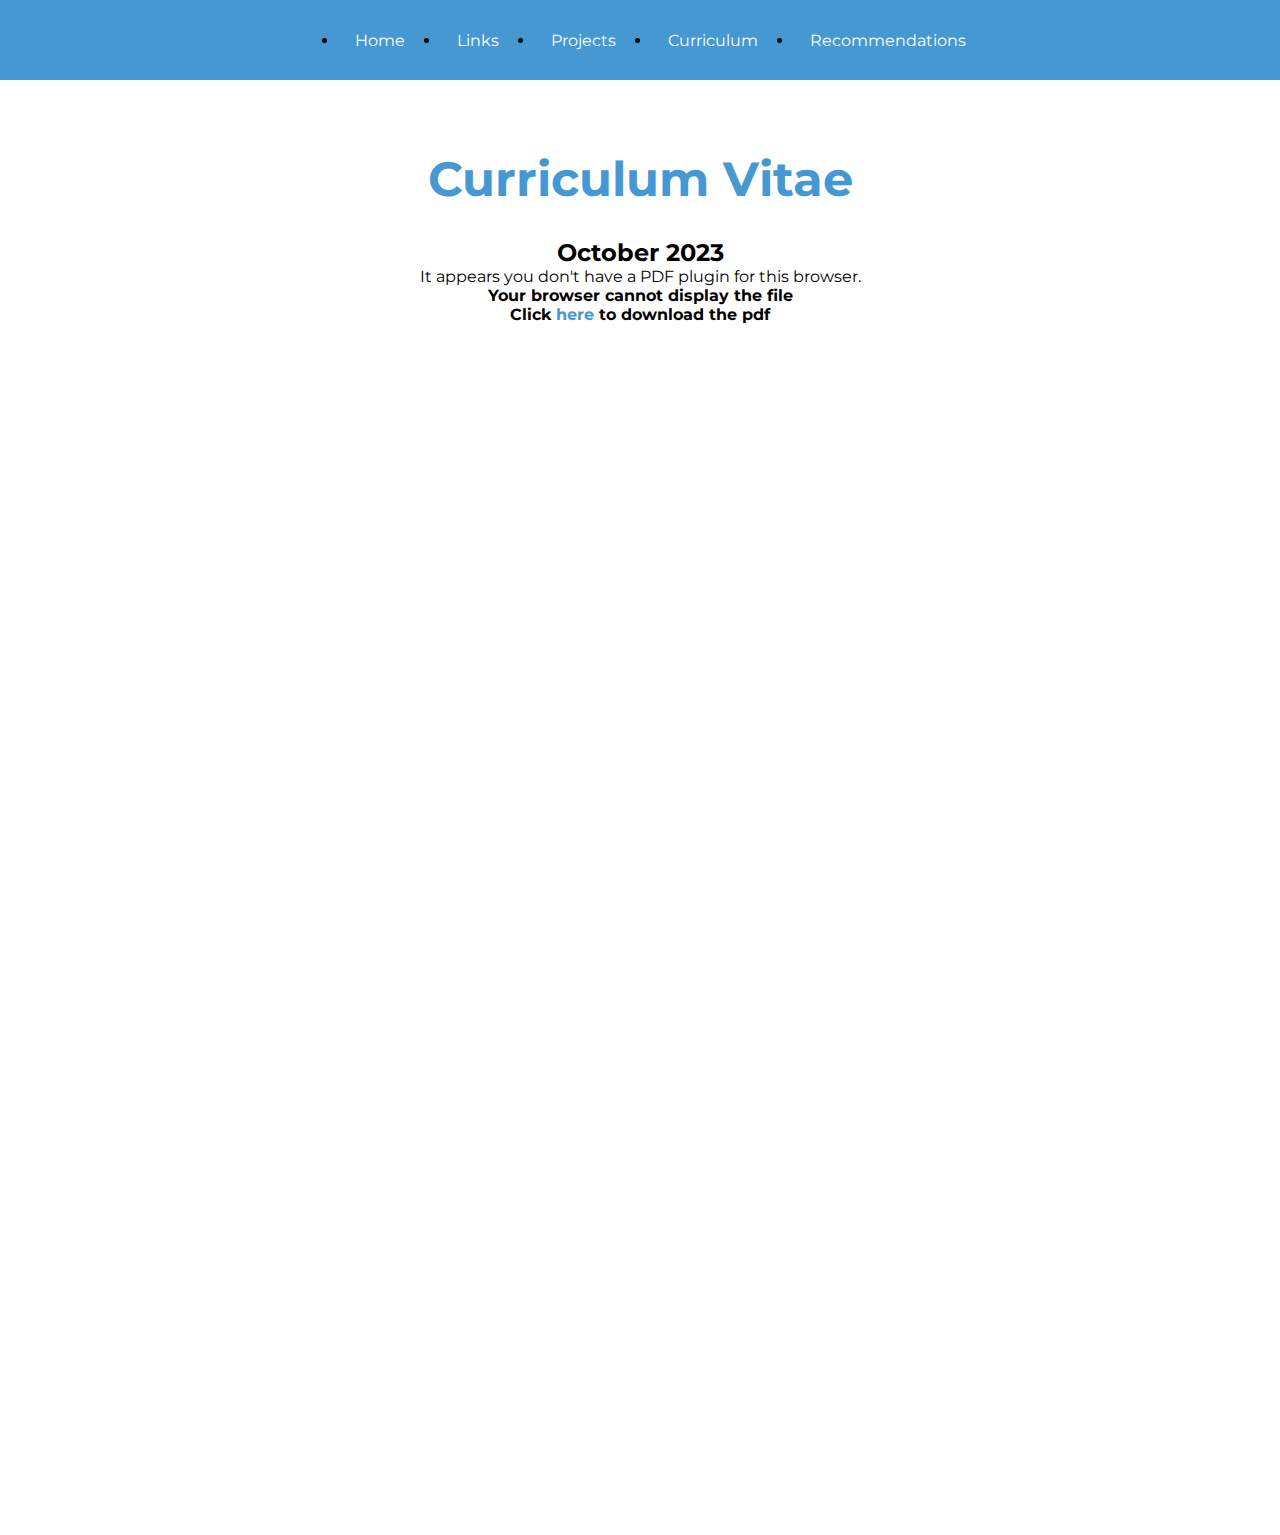
<file: curriculum.html>
<!DOCTYPE html>
<html>
  <head>
    <title>Curriculum | iamcosmo.com</title>
    <link href="https://cdn.jsdelivr.net/npm/bootstrap@5.0.0-beta2/dist/css/bootstrap.min.css" rel="stylesheet" integrity="sha384-BmbxuPwQa2lc/FVzBcNJ7UAyJxM6wuqIj61tLrc4wSX0szH/Ev+nYRRuWlolflfl" crossorigin="anonymous">
    <link rel='stylesheet' href='/public/stylesheets/style.css' />
    <link rel="icon" type="image/x-icon" href="/public/images/favicon.ico" />
  </head>
  <body>
    <ul class="nav centered">
      <li class="nav-item underline-">
        <a class="fs-3 nav-link active" aria-current="page" href="/#">Home</a>
      </li>
      <li class="nav-item underline-">
        <a class="fs-3 nav-link" href="/index.html#contact">Links</a>
      </li>
      <li class="nav-item underline-">
        <a class="fs-3 nav-link" href="/index.html#projects">Projects</a>
      </li>
      <li class="nav-item underline-">
        <a class="fs-3 nav-link" href="/curriculum.html">Curriculum</a>
      </li>
      <li class="nav-item underline-">
        <a class="fs-3 nav-link" href="/reco.html">Recommendations</a>
      </li>
    </ul>
    <div class="page-container static_page">
      <div class="container">
        <p class="title str gap centered-text">Curriculum Vitae</p>

        <div class="centered">
          <div class="centered-vertical centered-text block">
            <h2>October 2023</h2>
            <object class="centered-vertical" data="/public/images/cv_cosmo.pdf" type="application/pdf" height="1200px"> 
              <p class="fs-3">It appears you don't have a PDF plugin for this browser.</p>
              <p class="fs-3"><strong>Your browser cannot display the file<br>Click <a target="_blank" rel="noopener" rel="noreferrer" href="/public/images/cv_cosmo.pdf">here</a> to download the pdf</strong></p>
            </object>
          </div>
        </div>
      </div>
    </div>
    <script src="/public/javascripts/script.js" ></script>
    <script src="https://cdn.jsdelivr.net/npm/bootstrap@5.0.0-beta2/dist/js/bootstrap.bundle.min.js" integrity="sha384-b5kHyXgcpbZJO/tY9Ul7kGkf1S0CWuKcCD38l8YkeH8z8QjE0GmW1gYU5S9FOnJ0" crossorigin="anonymous"></script>
  </body>
</html>
</file>
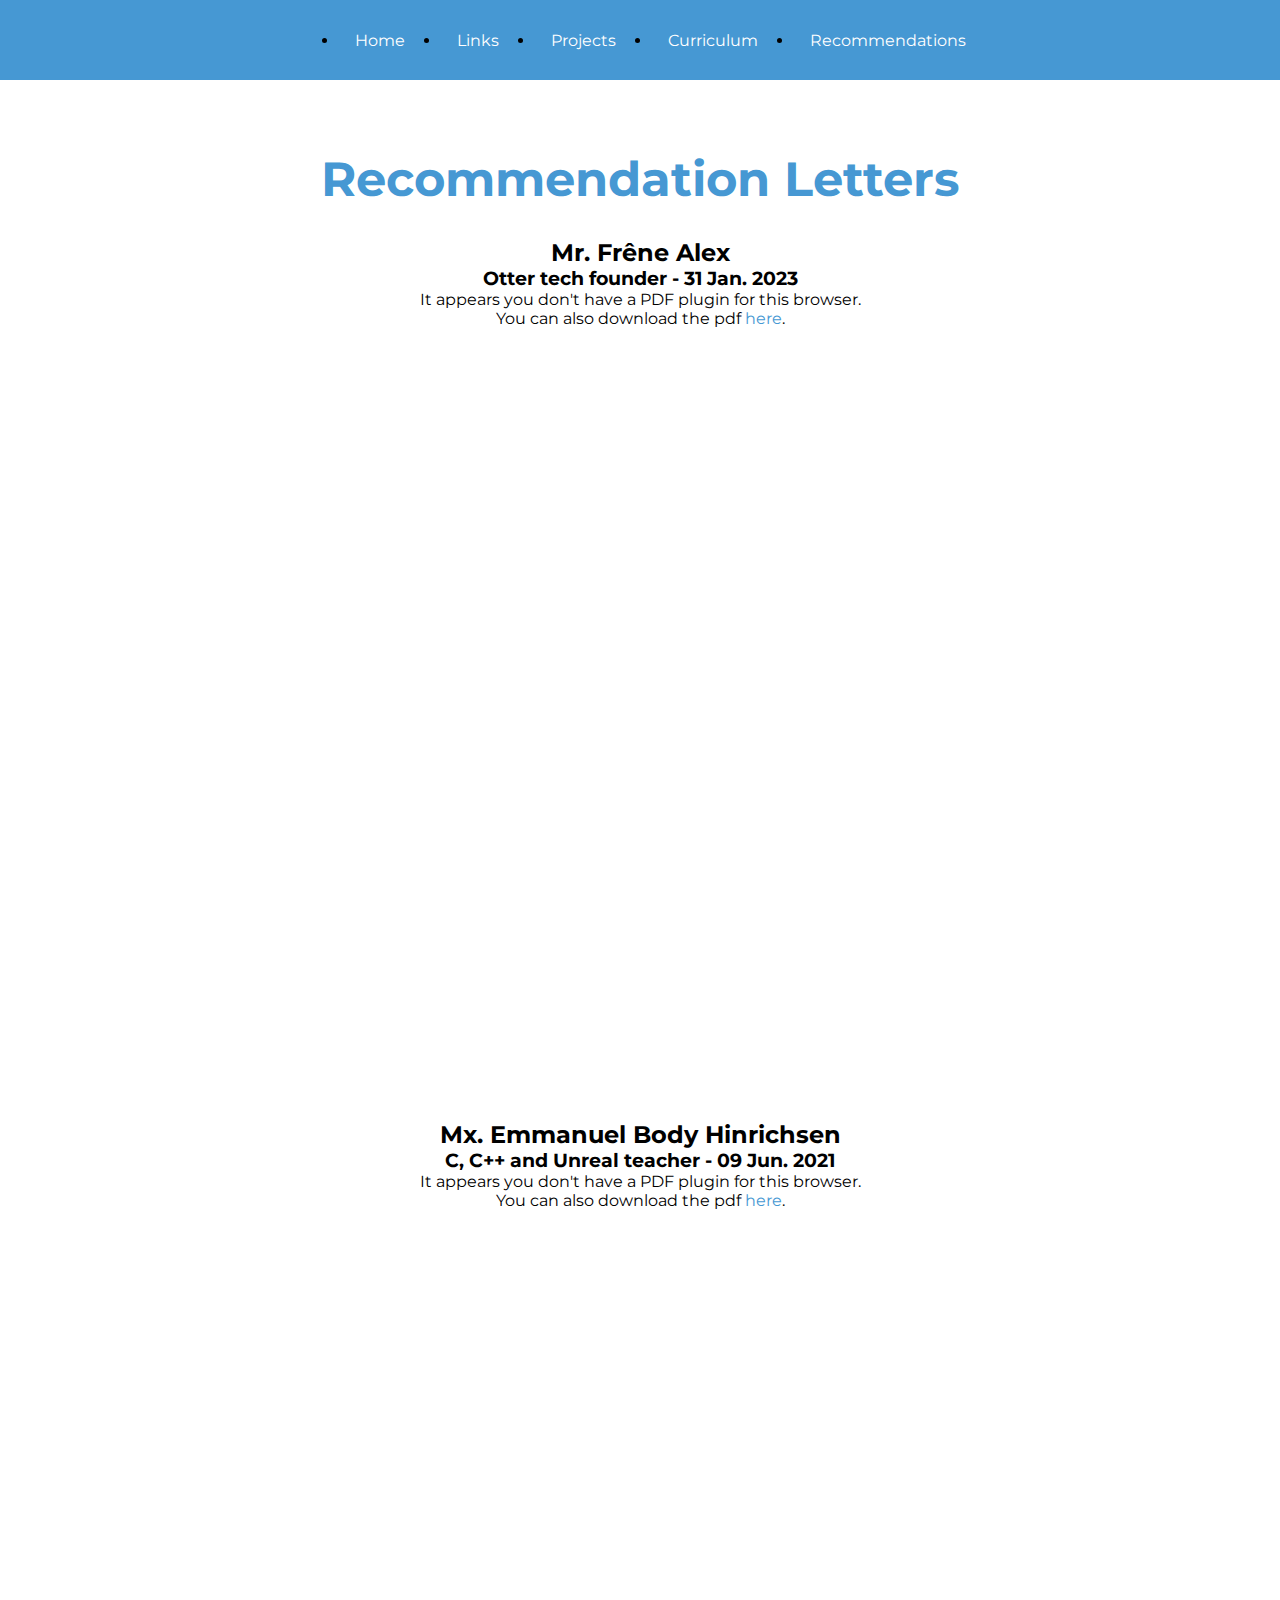
<file: reco.html>
<!DOCTYPE html>
<html>
  <head>
    <title>Recommendations | iamcosmo.com</title>
    <link href="https://cdn.jsdelivr.net/npm/bootstrap@5.0.0-beta2/dist/css/bootstrap.min.css" rel="stylesheet" integrity="sha384-BmbxuPwQa2lc/FVzBcNJ7UAyJxM6wuqIj61tLrc4wSX0szH/Ev+nYRRuWlolflfl" crossorigin="anonymous">
    <link rel='stylesheet' href='/public/stylesheets/style.css' />
    <link rel="icon" type="image/x-icon" href="/public/images/favicon.ico" />
  </head>
  <body>
    <ul class="nav centered">
      <li class="nav-item underline-">
        <a class="fs-3 nav-link active" aria-current="page" href="/#">Home</a>
      </li>
      <li class="nav-item underline-">
        <a class="fs-3 nav-link" href="/index.html#contact">Links</a>
      </li>
      <li class="nav-item underline-">
        <a class="fs-3 nav-link" href="/index.html#projects">Projects</a>
      </li>
      <li class="nav-item underline-">
        <a class="fs-3 nav-link" href="/curriculum.html">Curriculum</a>
      </li>
      <li class="nav-item underline-">
        <a class="fs-3 nav-link" href="/reco.html">Recommendations</a>
      </li>
    </ul>
    <div class="page-container">

<div class="container">
  <p class="title str gap centered-text">Recommendation Letters</p>

  <div class="centered-vertical centered-text block">
    <h2>Mr. Frêne Alex</h2>
    <h3>Otter tech founder - 31 Jan. 2023</h3>
    <object class="centered-vertical backgrounded" data="https://res.cloudinary.com/l0therr/image/upload/v1675162540/alexfrene-reco-letter-2022_jwcnya.pdf" type="application/pdf" width="70%" height="800px"> 
      <p class="fs-3">It appears you don't have a PDF plugin for this browser.</p>
      <p class="fs-3">You can also download the pdf <a href="https://res.cloudinary.com/l0therr/image/upload/v1675162540/alexfrene-reco-letter-2022_jwcnya.pdf">here</a>.</p>
    </object>
  </div>

  <div class="centered-vertical centered-text block">
    <h2>Mx. Emmanuel Body Hinrichsen</h2>
    <h3>C, C++ and Unreal teacher - 09 Jun. 2021</h3>
    <object class="centered-vertical" data="https://res.cloudinary.com/l0therr/image/upload/v1624029010/reco_cosmo_liwkiu.pdf" type="application/pdf" width="70%" height="800px"> 
      <p class="fs-3">It appears you don't have a PDF plugin for this browser.</p>
      <p class="fs-3">You can also download the pdf <a href="https://res.cloudinary.com/l0therr/image/upload/v1624029010/reco_cosmo_liwkiu.pdf">here</a>.</p>
    </object>
  </div>
</div>
</div>
<script src="/public/javascripts/script.js" ></script>
<script src="https://cdn.jsdelivr.net/npm/bootstrap@5.0.0-beta2/dist/js/bootstrap.bundle.min.js" integrity="sha384-b5kHyXgcpbZJO/tY9Ul7kGkf1S0CWuKcCD38l8YkeH8z8QjE0GmW1gYU5S9FOnJ0" crossorigin="anonymous"></script>
</body>
</html>
</file>
<file: public/stylesheets/style.css>
@import url('https://fonts.googleapis.com/css2?family=Montserrat:wght@300;500;700&display=swap');


* {
  margin: 0;
  box-sizing: border-box;
  font-style: normal;
  font-family: 'Montserrat', sans-serif;
}

:root {
  --main-background: #ffffff;
  --main-theme: #4698d3;
  --main-text: black;
  --main-underline-text: white;
}

a {
  color: var(--main-theme);
}

tbody:before {
  content:"@";
  display:block;
  line-height:25px;
  text-indent:-99999px;
}

a:link {
  text-decoration: none;
}
a:visited {
  text-decoration: none;
}
a:hover, .link {
  cursor: pointer;
  text-decoration: none;
}
a:active {
  text-decoration: none;
}

html {
  scroll-behavior: smooth;
}
html, body { height: 100%; }

p {
  margin: 0;
}

.centered-vertical {
  display: flex;
  width: 100%;
  flex-direction: column;
}

.centered-text {
  text-align: center;
}

.block {
  margin-bottom: 30px;
}

.page-container {
  min-height: 100%;
  display: flex;
  background-color: var(--main-background);
  flex-direction: column;
  justify-content: flex-start;
  align-items: center;
  padding: 50px 5vw 0 5vw;
  /* padding: 150px 5vw 0 5vw; */
}

.rexou-background {
  background-image: url("https://res.cloudinary.com/l0therr/image/upload/v1627415626/rexou_banner_ykykro.png");
  background-size: cover;
}

.background-default {
  background-color: var(--main-background);
  border: 20px solid var(--main-background);
}

.container {
  margin-top: 100px;
  margin-bottom: 3vw;
}

.leaderTable {
  width: 90%;
  max-width: 900px;
  padding-top: 8vh;
}

.title {
  font-weight: 500;
  font-size: calc(1.375rem + 2vw) !important;
  color: var(--main-theme);
  transition: 0.1s ease-out;
}

.underlined-color {
  color: var(--main-underline-text);
}

.sub {
  font-size: 2.5em;
  font-weight: 300;
}

.str {
  font-weight: 700;
}

.media {
  display: flex;
  flex-direction: row;
}

.media-box {
  display: flex;
  justify-content: center;
  align-items: center;
  flex-direction: column;
  margin: 0 1vw 0 1vw;
  height: 200px;
  width: 150px;
  transition: 0.15s ease-in-out;
}
.media-box:hover {
  border-radius: 5px;
  animation: addShadow 0.2s 0s ease-out forwards;
}
.media-case {
  display: flex;
  flex-direction: column;
  justify-content: center;
  align-items: center;
  padding: 17px;
  flex: 1;
  background-color: var(--main-background);
  border-radius: 0;
  transition: 0.15s ease-in-out;
}

.media-case:hover {
  margin: 7px;
  border-radius: 4px;
}

.media-p {
  color: var(--main-text);
  margin-top: 10px;
  font-size: 1em;
}

.media-img {
  width: 100%;
}

.btn {
  display: flex;
  align-items: center;
  padding: 10px 18px;
  margin-top: 10px;
  border: 0;
  background-color: var(--main-theme);
  transition: .2s;
}
.btn:hover {
  padding: 10px 30px;
  border-radius: 4px;
}

.btn>p {
  color: var(--main-underline-text);
  font-weight: 700;
  font-size: calc(1.375rem + .1vw) !important;
  margin-right: 20px;
}

.btn-img {
  height: 20px;
}


/* POPUP */
.popup .popuptext {
  visibility: hidden;
  width: 250px;
  background-color: var(--main-theme);
  color: var(--main-underline-text);
  text-align: center;
  border-radius: 6px;
  padding: 8px 0;
  position: absolute;
  z-index: 1;
  bottom: 125%;
  margin-left: -120px;
  margin-bottom: 14px;
}

.popup {
  position: relative;
  display: inline-block;
  cursor: pointer;
  -webkit-user-select: none;
  -moz-user-select: none;
  -ms-user-select: none;
  user-select: none;
}

.popup .popuptext::after {
  content: "";
  position: absolute;
  top: 100%;
  left: 50%;
  margin-left: -5px;
  border-width: 5px;
  border-style: solid;
  border-color: var(--main-theme) transparent transparent transparent;
}

.popup .show {
  visibility: visible;
  animation: fadeIn 0.7s;
}

.hide {
  visibility: visible;
  transition: opacity 0.7s ease-in-out;
  opacity: 0;
}

@keyframes fadeIn {
  from {opacity: 0;} 
  to {opacity: 1;}
}

.first {
  margin-left: 0;
}

/* NAV */

.nav {
  z-index: 100;
  position: fixed;

  height: 80px;
  width: 100%;
  
  background-color: var(--main-theme);
}

.nav>li {
  margin: 0 10px;
}

.nav-link {
  padding: 0 1rem;
  color: var(--main-underline-text);
}

.nav-link:hover {
  text-decoration: underline;
  color: var(--main-underline-text);
}

/* OTHER */

.sub-title {
  color: var(--main-text);
}

.gap {
  margin-bottom: 30px;
}

.main-title {
  margin-bottom: 20px;
}

@media (max-width: 800px) {
  .title {
    font-size: calc(1.375rem + 4vw) !important;
  }

  .main-title {
    padding: 0 10vw;
  }
}

.section-container {
  margin-top: 50px;
}

/* card */
.card {
  border: 2px solid var(--main-theme);
}

.centered {
  display: flex;
  justify-content: center;
  align-items: center;
}

.card-title {
  font-weight: 900;
}

.card-text {
  font-weight: 500;
  font-size: 17px;
}

.card>iframe {
  height: 233px;
}

.card-body {
  color: var(--main-text);
  background-color: var(--main-background);
}
</file>
